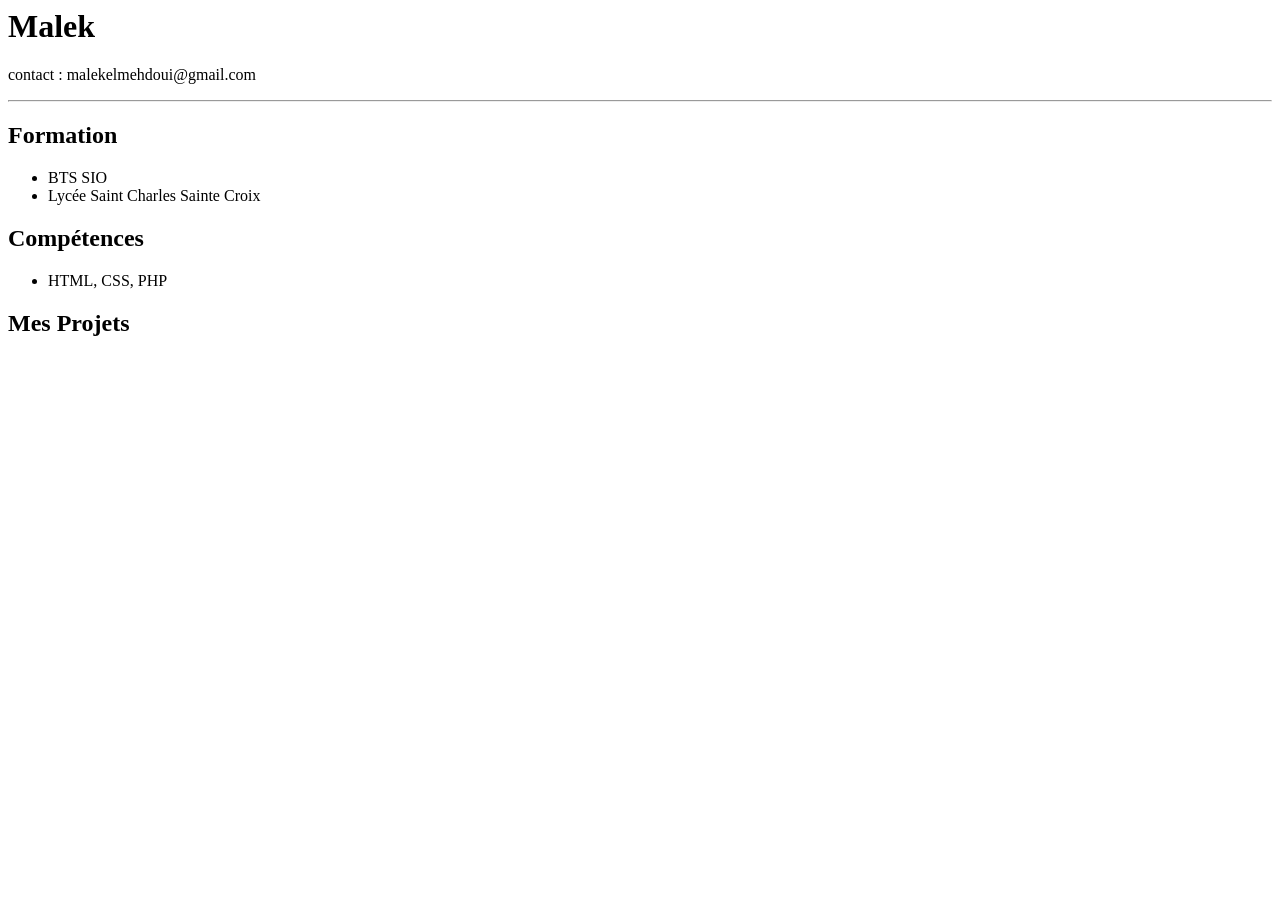
<file: index.html>
<html>
 
<head>
 
<title>CV - Malek EL-MEHDOUI 1</title>

  <script>
   function toggleCompetences() {
    const compSection = document.getElementById('competences');
    compSection.style.display =
     compSection.style.display === 'none' ? 'block': 'none';
   }
  </script>
 
</head>
 
<body>
 
 
<header>
 
<h1>Malek</h1>

<p>
 
contact : malekelmehdoui@gmail.com<br>
 
</p>
 
</header>
 
 
<hr>
 
 
<h2>Formation</h2>
 
 
<ul>
 
<li>BTS SIO</li>
 
<li>Lycée Saint Charles Sainte Croix</li>
 
</ul>
 
 
<h2 onclick="toggleCompetences()">Compétences</h2>
  
 <div id='competences'>
 
<ul>
 
<li>HTML, CSS, PHP</li>
 
 
</ul>
  
</div>
<h2>Mes Projets</h2>

</body>
 
</html
</file>
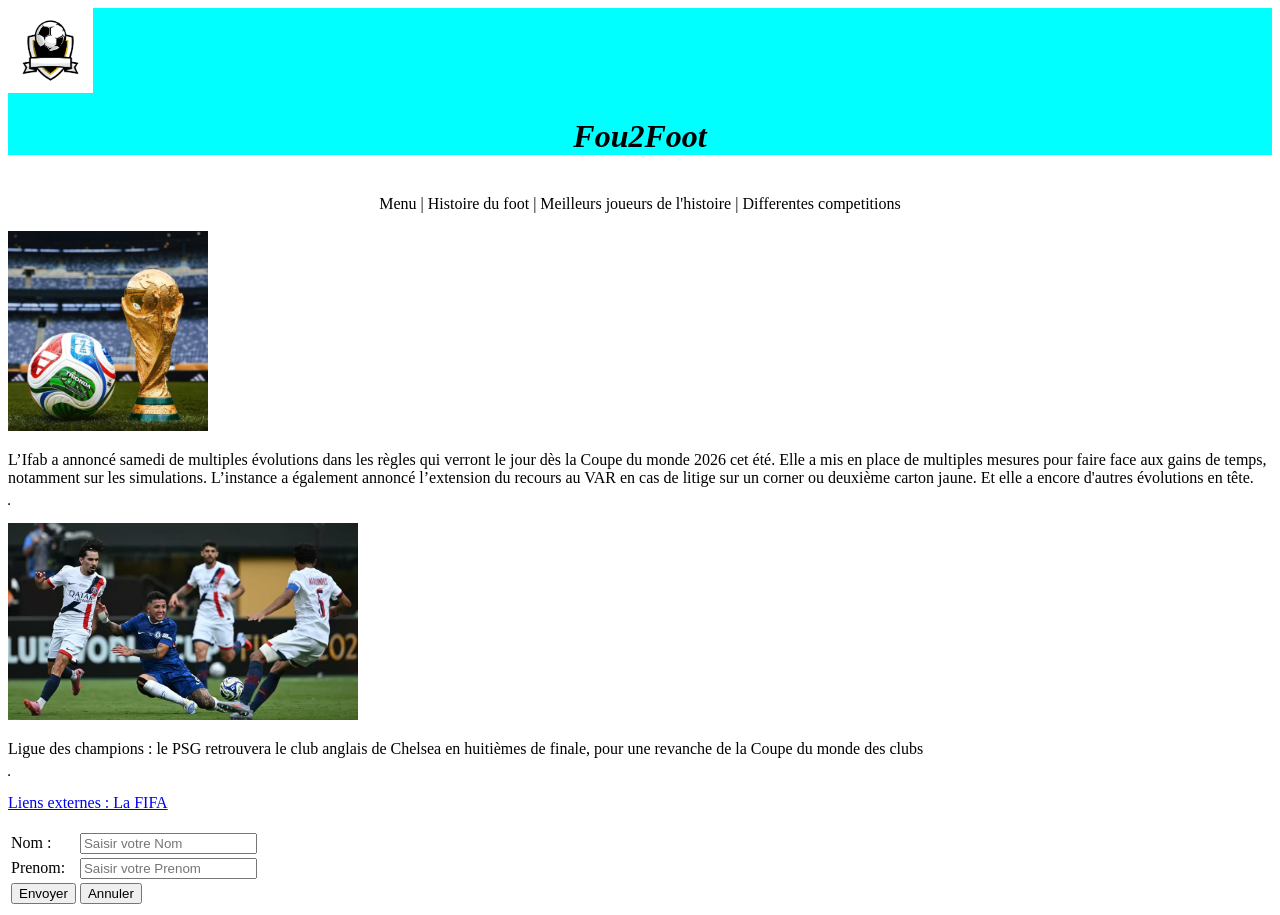
<file: docs/index.html>
<!DOCTYPE html>
<html lang="fr">
<head>
    <meta charset="UTF-8">
    <title>Titre du site</title>
    <link rel="stylesheet" href="feuillestyle.css">
</head>
<body>

<header>
    <div class ="header">
        <img src="imagelogosite.jpg" alt="Logo du site" width="85">
        <H1><strong><center><em>Fou2Foot</em></center></strong></H1>
    </div>
</header>

<br>

    <tr>
        <center>
        <td>Menu |</td>
        <td>Histoire du foot |</td>
        <td>Meilleurs joueurs de l'histoire |</td>
        <td>Differentes competitions</td>
        </center>
    </tr>


<br>

<table border="1">
    <tr>
        <img src="imagecdm.jpg" width="200">
        <p>L’Ifab a annoncé samedi de multiples évolutions dans les règles qui verront le jour dès la Coupe du monde 2026 cet été. Elle a mis en place de multiples mesures pour faire face aux gains de temps, notamment sur les simulations. L’instance a également annoncé l’extension du recours au VAR en cas de litige sur un corner ou deuxième carton jaune. Et elle a encore d'autres évolutions en tête.</p>
    </tr>
</table>

<br>

<table border="1">
    <tr>
        <img src="imageldc.jpg" width="350">
        <p>Ligue des champions : le PSG retrouvera le club anglais de Chelsea en huitièmes de finale, pour une revanche de la Coupe du monde des clubs</p>
    </tr>
</table>

<br>
    <tr>
        <td><a href="fifa.com/fr">Liens externes : La FIFA</a></td>
    </tr>

<br>

</table>
<table>
    <br>
    <form action="formulaire.php" method="post">
        <tr>
            <td>Nom :</td>
            <td><input type ="text" name="Nom"
            placeholder="Saisir votre Nom"></td>
        </tr>
        <tr>
            <td>Prenom:</td>
            <td><input type ="text" name="Prenom"
            placeholder="Saisir votre Prenom"></td>
        </tr>
        <tr>
            <td><input type="submit" value ="Envoyer"></td>
            <td><input type="reset" value ="Annuler"></td>
        </tr>

    </form>
</table>


</body>
</html>
</file>
<file: docs/feuillestyle.css>
body{
    background-color: white;
}

header{
    background-color: cyan;
}
</file>
